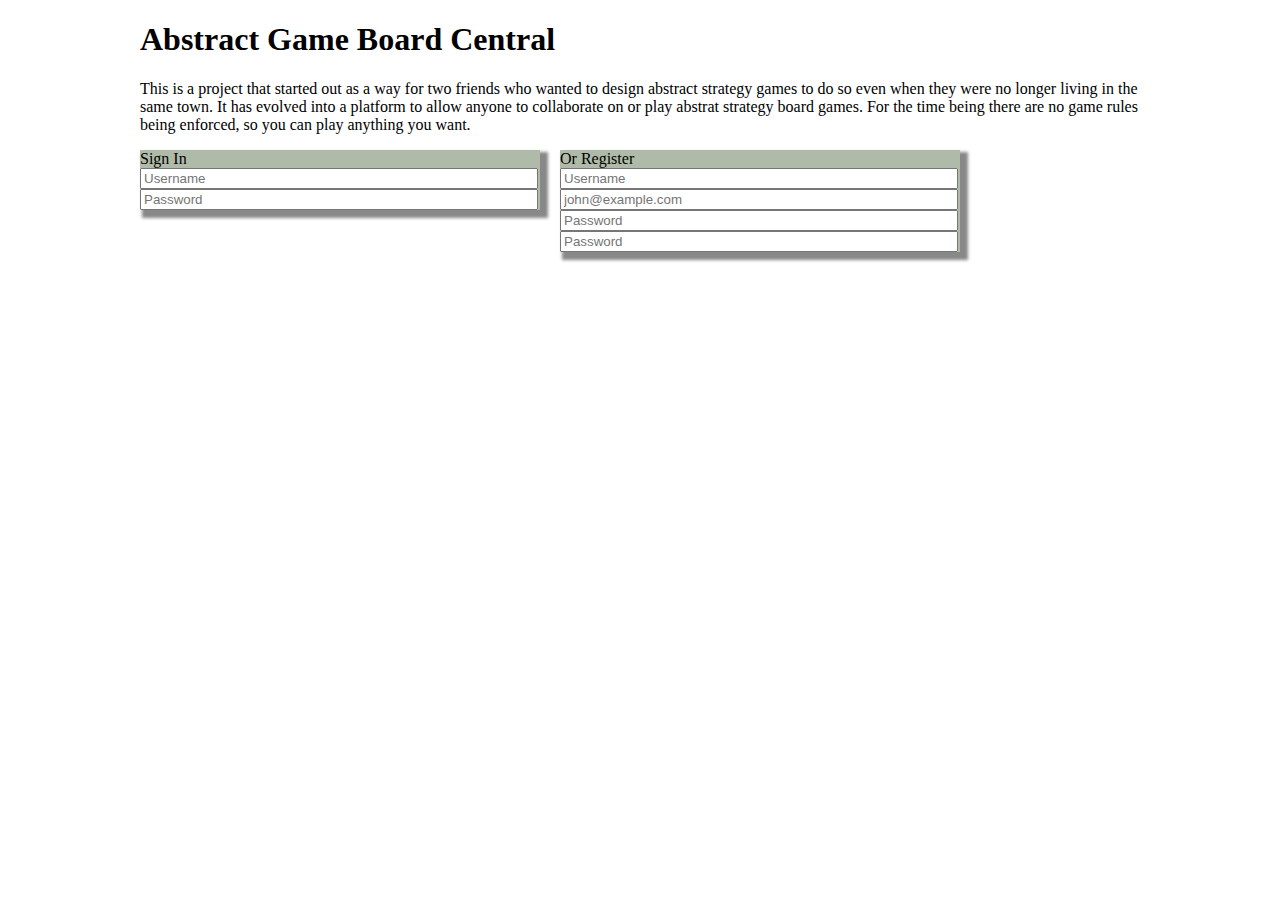
<file: public/index.html>
<!DOCTYPE HTML>
<html>

<head>
    <meta http-equiv="Content-Type" content="text/html; charset=utf-8" />
    <link type="text/css" media="screen" rel="stylesheet" href="css/landing-style.css">  

    <!-- The javascript library for ths page-->
    <script src="js/game.js" type="text/javascript"></script>
    <title>Game +1</title>
</head>



<body>
    <div id="content_wrapper">
        <header>
            <h1>Abstract Game Board Central</h1>
        </header>
            <section id="Introduction"><p>This is a project that started out as a way for two friends who wanted to design abstract strategy games to do so even when they were no longer living in the same town. It has evolved into a platform to allow anyone to collaborate on or play abstrat strategy board games.  For the time being there are no game rules being enforced, so you can play anything you want. </p></section>
            <section id="userForms">
                <div id="signin">
                    <form action="js/signin.js">
                        <label>Sign In</label><br />
                        <input type="text" name="uname" placeholder="Username" />
                        <input type="password" name="password" placeholder="Password" />
                    </form>
                </div>
                <div id="register">
                    <form action="js/register.js">
                        <label>Or Register</label><br />
                        <input type="text" name="r_uname" placeholder="Username" />
                        <input type="email" name="r_email" placeholder="john@example.com" />
                        <input type="password" name="r_password1" placeholder="Password" />
                        <input type="password" name="r_password2" placeholder="Password" />
                    </form>
                </div>
            </section>
        <footer>
            <!-- Insert a footer for the page here -->
        </footer>



    </div>
</body>

</html>
</file>
<file: public/css/landing-style.css>
section#userForms div {
    width:400px;
    background-color:#AFBBA8;
    box-shadow: 5px 5px 3px 3px #888;
    margin: 0 20px 10px 0;
    float:left;
}
section#userForms div input{
    width:390px;
}


#content_wrapper {
    width:1000px;
    margin:auto;

}
</file>
